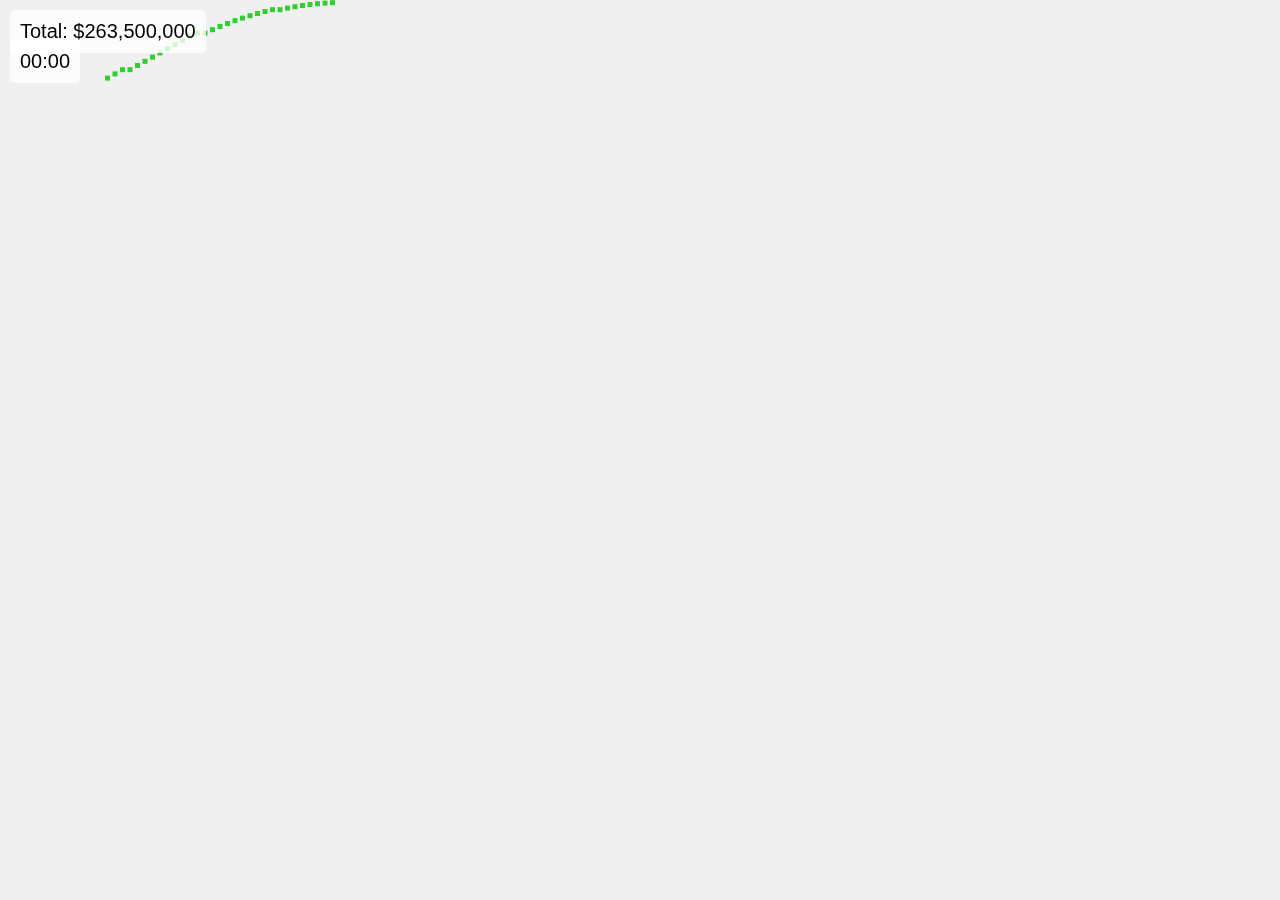
<file: index.html>
<!DOCTYPE html>
<html lang="en">
<head>
  <meta charset="UTF-8">
  <meta name="viewport" content="width=device-width, initial-scale=1.0">
  <title>Elon Musk's Wealth Visualization</title>
  <link rel="stylesheet" href="styles.css">
</head>
<body>
  <div class="counter" id="counter">Total: $0</div>
  <div class="time" id="time">00:00</div>
  <div class="story" id="story"></div>
  <canvas id="canvas"></canvas>
  <script src="script.js"></script>
</body>
</html>
</file>
<file: styles.css>
body {
    margin: 0;
    overflow: hidden;
    font-family: Arial, sans-serif;
    background-color: #f0f0f0;
  }
  
  #canvas {
    display: block;
  }
  
  .counter {
    position: absolute;
    top: 10px;
    left: 10px;
    font-size: 20px;
    background: rgba(255, 255, 255, 0.8);
    padding: 10px;
    border-radius: 5px;
  }
  
  .time {
    position: absolute;
    top: 40px;
    left: 10px;
    font-size: 20px;
    background: rgba(255, 255, 255, 0.8);
    padding: 10px;
    border-radius: 5px;
  }

  .story {
    position: absolute;
    top: 50vh;
    left: 50vw;
    transform: translate(-50%, -50%);
    font-size: 2vw;
  }
</file>
